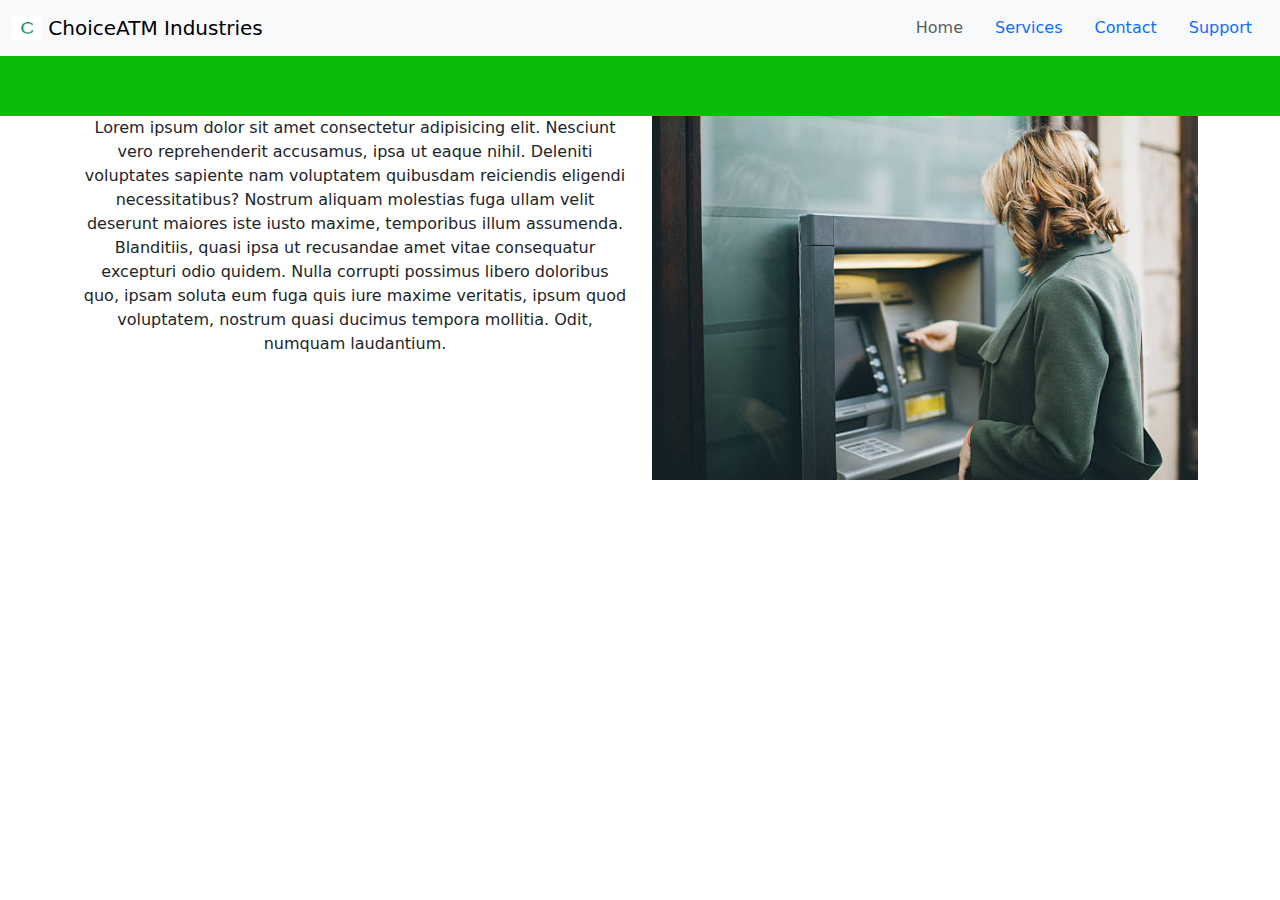
<file: index.html>
<!DOCTYPE html>
<html lang="en">
  <head>
    <!-- Meta tags for responsive design and character encoding -->
    <meta charset="UTF-8" />
    <meta name="viewport" content="width=device-width, initial-scale=1.0" />

    <!-- Page title -->
    <title>ChoiceATM Homepage</title>

    <link
      href="https://cdn.jsdelivr.net/npm/bootstrap@5.3.3/dist/css/bootstrap.min.css"
      rel="stylesheet"
      integrity="sha384-QWTKZyjpPEjISv5WaRU9OFeRpok6YctnYmDr5pNlyT2bRjXh0JMhjY6hW+ALEwIH"
      crossorigin="anonymous"
    />

    <link rel="stylesheet" href="./style/styles.css" />
  </head>

  <body>
    <header>
      <nav class="navbar bg-body-tertiary">
        <div class="container-fluid">
          <a class="navbar-brand" href="./index.html">
            <img
              src="./images/logo.png"
              alt="Logo"
              width="30"
              height="24"
              class="d-inline-block align-text-top"
            />
            ChoiceATM Industries
          </a>
          <nav class="nav justify-content-center">
            <a
              class="nav-link disabled"
              href="./index.html"
              aria-disabled="true"
              >Home</a
            >
            <a class="nav-link" href="./services.html">Services</a>
            <a class="nav-link" href="./contact.html">Contact</a>

            <a class="nav-link" href="./support.html">Support</a>
          </nav>
        </div>
      </nav>
      <div style="background-color: #09bd09; height: 60px"></div>
    </header>
    <main>
      <div class="container text-center">
        <div class="row">
          <div class="col col-6">
            Lorem ipsum dolor sit amet consectetur adipisicing elit. Nesciunt
            vero reprehenderit accusamus, ipsa ut eaque nihil. Deleniti
            voluptates sapiente nam voluptatem quibusdam reiciendis eligendi
            necessitatibus? Nostrum aliquam molestias fuga ullam velit deserunt
            maiores iste iusto maxime, temporibus illum assumenda. Blanditiis,
            quasi ipsa ut recusandae amet vitae consequatur excepturi odio
            quidem. Nulla corrupti possimus libero doloribus quo, ipsam soluta
            eum fuga quis iure maxime veritatis, ipsum quod voluptatem, nostrum
            quasi ducimus tempora mollitia. Odit, numquam laudantium.
          </div>
          <div class="col col-6">
            <img
              src="./images/atm_stock1.jpg"
              class="img-fluid"
              alt="Homepage image"
            />
          </div>
        </div>
      </div>
    </main>
    <script
      src="https://cdn.jsdelivr.net/npm/bootstrap@5.3.3/dist/js/bootstrap.bundle.min.js"
      integrity="sha384-YvpcrYf0tY3lHB60NNkmXc5s9fDVZLESaAA55NDzOxhy9GkcIdslK1eN7N6jIeHz"
      crossorigin="anonymous"
    ></script>
  </body>
</html>
</file>
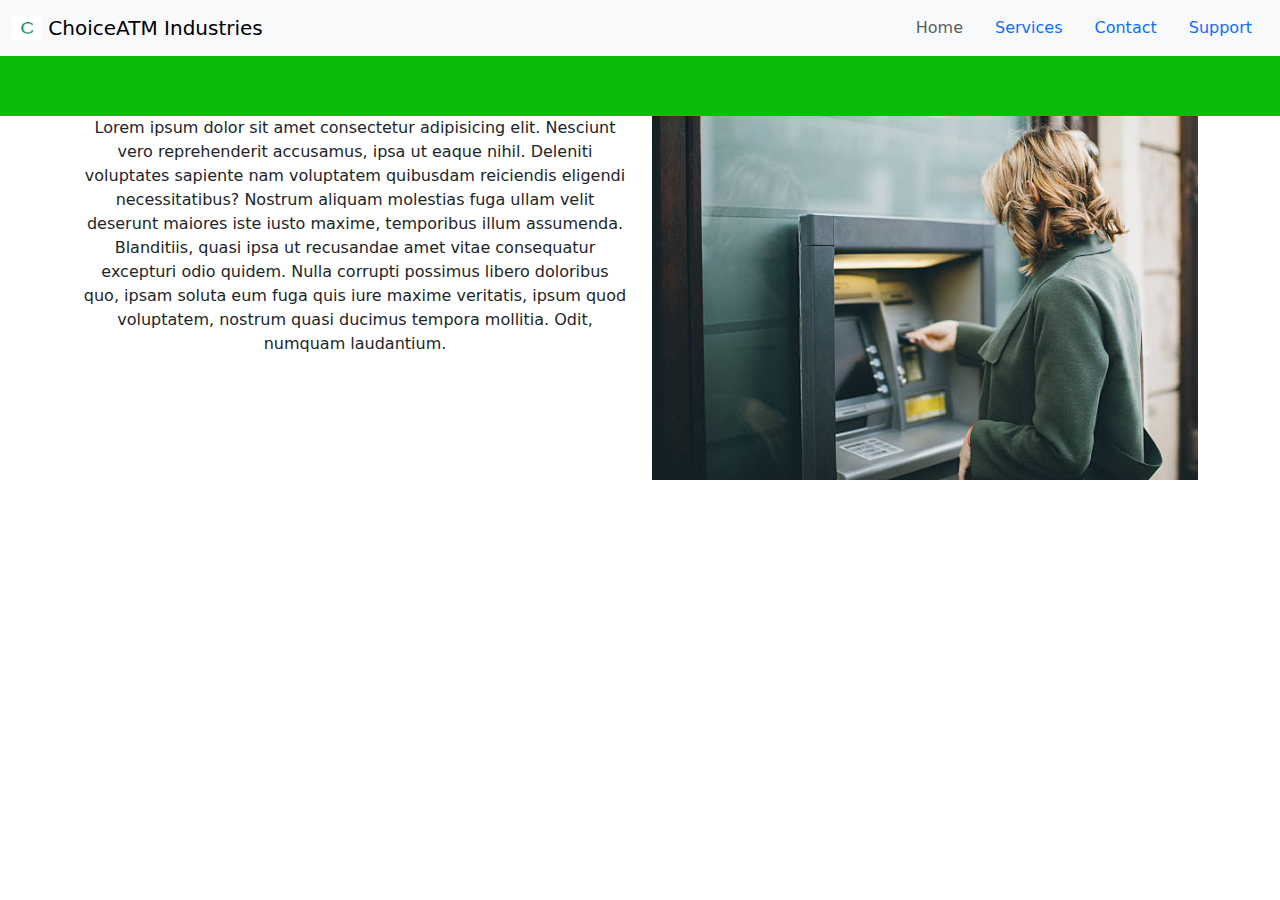
<file: pages/index.html>
<!DOCTYPE html>
<html lang="en">
  <head>
    <!-- Meta tags for responsive design and character encoding -->
    <meta charset="UTF-8" />
    <meta name="viewport" content="width=device-width, initial-scale=1.0" />

    <!-- Page title -->
    <title>ChoiceATM Homepage</title>

    <link
      href="https://cdn.jsdelivr.net/npm/bootstrap@5.3.3/dist/css/bootstrap.min.css"
      rel="stylesheet"
      integrity="sha384-QWTKZyjpPEjISv5WaRU9OFeRpok6YctnYmDr5pNlyT2bRjXh0JMhjY6hW+ALEwIH"
      crossorigin="anonymous"
    />

    <link rel="stylesheet" href="../style/styles.css" />
  </head>

  <body>
    <header>
      <nav class="navbar bg-body-tertiary">
        <div class="container-fluid">
          <a class="navbar-brand" href="./index.html">
            <img
              src="../images/logo.png"
              alt="Logo"
              width="30"
              height="24"
              class="d-inline-block align-text-top"
            />
            ChoiceATM Industries
          </a>
          <nav class="nav justify-content-center">
            <a
              class="nav-link disabled"
              href="./index.html"
              aria-disabled="true"
              >Home</a
            >
            <a class="nav-link" href="./services.html">Services</a>
            <a class="nav-link" href="./contact.html">Contact</a>

            <a class="nav-link" href="./support.html">Support</a>
          </nav>
        </div>
      </nav>
      <div style="background-color: #09bd09; height: 60px"></div>
    </header>
    <main>
      <div class="container text-center">
        <div class="row">
          <div class="col col-6">
            Lorem ipsum dolor sit amet consectetur adipisicing elit. Nesciunt
            vero reprehenderit accusamus, ipsa ut eaque nihil. Deleniti
            voluptates sapiente nam voluptatem quibusdam reiciendis eligendi
            necessitatibus? Nostrum aliquam molestias fuga ullam velit deserunt
            maiores iste iusto maxime, temporibus illum assumenda. Blanditiis,
            quasi ipsa ut recusandae amet vitae consequatur excepturi odio
            quidem. Nulla corrupti possimus libero doloribus quo, ipsam soluta
            eum fuga quis iure maxime veritatis, ipsum quod voluptatem, nostrum
            quasi ducimus tempora mollitia. Odit, numquam laudantium.
          </div>
          <div class="col col-6">
            <img
              src="../images/atm_stock1.jpg"
              class="img-fluid"
              alt="Homepage image"
            />
          </div>
        </div>
      </div>
    </main>
    <script
      src="https://cdn.jsdelivr.net/npm/bootstrap@5.3.3/dist/js/bootstrap.bundle.min.js"
      integrity="sha384-YvpcrYf0tY3lHB60NNkmXc5s9fDVZLESaAA55NDzOxhy9GkcIdslK1eN7N6jIeHz"
      crossorigin="anonymous"
    ></script>
  </body>
</html>
</file>
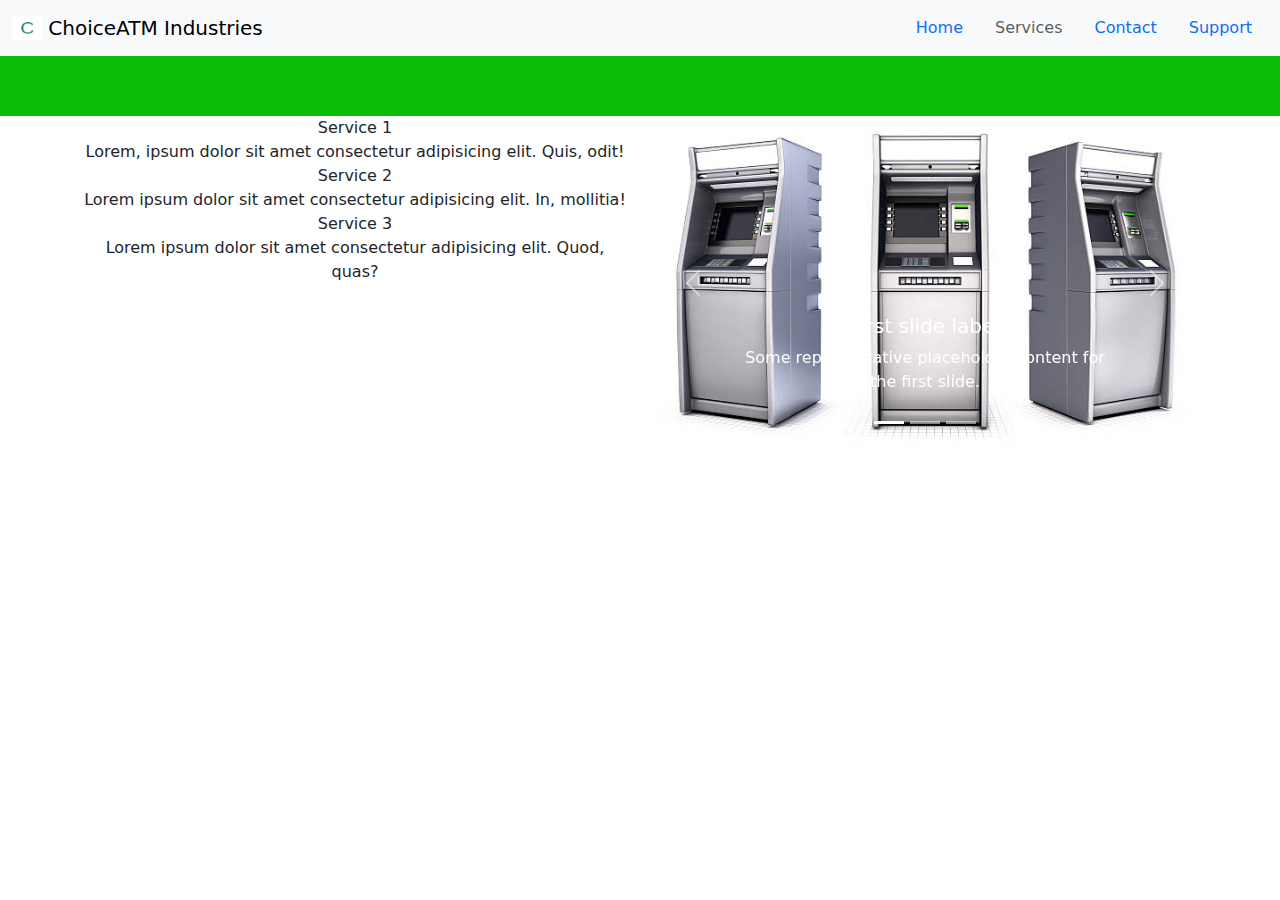
<file: services.html>
<!DOCTYPE html>
<html lang="en">
  <head>
    <!-- Meta tags for responsive design and character encoding -->
    <meta charset="UTF-8" />
    <meta name="viewport" content="width=device-width, initial-scale=1.0" />

    <!-- Page title -->
    <title>ChoiceATM Services Page</title>

    <link
      href="https://cdn.jsdelivr.net/npm/bootstrap@5.3.3/dist/css/bootstrap.min.css"
      rel="stylesheet"
      integrity="sha384-QWTKZyjpPEjISv5WaRU9OFeRpok6YctnYmDr5pNlyT2bRjXh0JMhjY6hW+ALEwIH"
      crossorigin="anonymous"
    />

    <link rel="stylesheet" href="./style/styles.css" />
  </head>

  <body>
    <header>
      <nav class="navbar bg-body-tertiary">
        <div class="container-fluid">
          <a class="navbar-brand" href="./index.html">
            <img
              src="./images/logo.png"
              alt="Logo"
              width="30"
              height="24"
              class="d-inline-block align-text-top"
            />
            ChoiceATM Industries
          </a>
          <nav
            class="nav justify-content-center  "
          >
            <a class="nav-link" href="./index.html">Home</a
            >
            <a class="nav-link disabled" href="./services.html" aria-disabled="true">Services</a>
            <a class="nav-link" href="./contact.html">Contact</a>

            <a class="nav-link" href="./support.html">Support</a>
          </nav>
          
        </div>
      </nav>
      <div style="background-color: #09bd09; height: 60px;"></div> 
    </header>
    <main>
      <div class="container text-center">
        <div class="row">
          <div class="col">
            <div>Service 1 
              <br>Lorem, ipsum dolor sit amet consectetur adipisicing elit. Quis, odit!
              <br>Service 2 
              <br>Lorem ipsum dolor sit amet consectetur adipisicing elit. In, mollitia!
              <br>Service 3 
              <br>Lorem ipsum dolor sit amet consectetur adipisicing elit. Quod, quas?
            </div>
          </div>
          <div class="col">
            <div id="carouselExampleCaptions" class="carousel slide">
              <div class="carousel-indicators">
                <button type="button" data-bs-target="#carouselExampleCaptions" data-bs-slide-to="0" class="active" aria-current="true" aria-label="Slide 1"></button>
                <button type="button" data-bs-target="#carouselExampleCaptions" data-bs-slide-to="1" aria-label="Slide 2"></button>
                <button type="button" data-bs-target="#carouselExampleCaptions" data-bs-slide-to="2" aria-label="Slide 3"></button>
              </div>
              <div class="carousel-inner">
                <div class="carousel-item active">
                  <img src="./images/carousel_1.jpg" class="d-block w-100" alt="First carousel item">
                  <div class="carousel-caption d-none d-md-block">
                    <h5>First slide label</h5>
                    <p>Some representative placeholder content for the first slide.</p>
                  </div>
                </div>
                <div class="carousel-item">
                  <img src="./images/carousel_2.jpg" class="d-block w-100" alt="Second carousel item">
                  <div class="carousel-caption d-none d-md-block">
                    <h5>Second slide label</h5>
                    <p>Some representative placeholder content for the second slide.</p>
                  </div>
                </div>
                <div class="carousel-item">
                  <img src="./images/carousel_3.jpg" class="d-block w-100" alt="Third carousel item">
                  <div class="carousel-caption d-none d-md-block">
                    <h5>Third slide label</h5>
                    <p>Some representative placeholder content for the third slide.</p>
                  </div>
                </div>
              </div>
              <button class="carousel-control-prev" type="button" data-bs-target="#carouselExampleCaptions" data-bs-slide="prev">
                <span class="carousel-control-prev-icon" aria-hidden="true"></span>
                <span class="visually-hidden">Previous</span>
              </button>
              <button class="carousel-control-next" type="button" data-bs-target="#carouselExampleCaptions" data-bs-slide="next">
                <span class="carousel-control-next-icon" aria-hidden="true"></span>
                <span class="visually-hidden">Next</span>
              </button>
            </div>
          </div>
        </div>
      </div>
    </main>
    <script
      src="https://cdn.jsdelivr.net/npm/bootstrap@5.3.3/dist/js/bootstrap.bundle.min.js"
      integrity="sha384-YvpcrYf0tY3lHB60NNkmXc5s9fDVZLESaAA55NDzOxhy9GkcIdslK1eN7N6jIeHz"
      crossorigin="anonymous"
    ></script>
  </body>
</html>
</file>
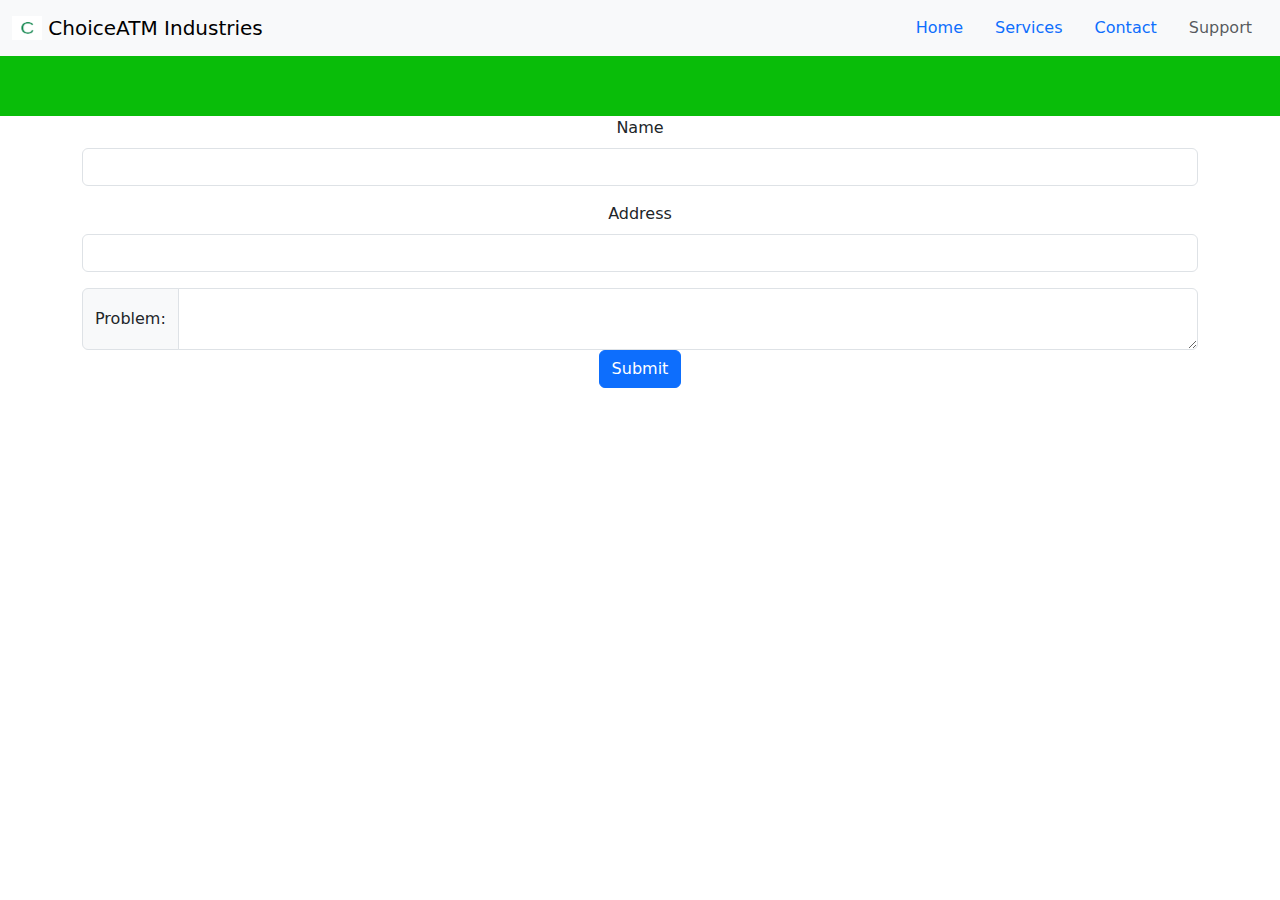
<file: support.html>
<!DOCTYPE html>
<html lang="en">
  <head>
    <!-- Meta tags for responsive design and character encoding -->
    <meta charset="UTF-8" />
    <meta name="viewport" content="width=device-width, initial-scale=1.0" />

    <!-- Page title -->
    <title>ChoiceATM Support Page</title>

    <link
      href="https://cdn.jsdelivr.net/npm/bootstrap@5.3.3/dist/css/bootstrap.min.css"
      rel="stylesheet"
      integrity="sha384-QWTKZyjpPEjISv5WaRU9OFeRpok6YctnYmDr5pNlyT2bRjXh0JMhjY6hW+ALEwIH"
      crossorigin="anonymous"
    />

    <link rel="stylesheet" href="./style/styles.css" />
  </head>

  <body>
    <header>
      <nav class="navbar bg-body-tertiary">
        <div class="container-fluid">
          <a class="navbar-brand" href="./index.html">
            <img
              src="./images/logo.png"
              alt="Logo"
              width="30"
              height="24"
              class="d-inline-block align-text-top"
            />
            ChoiceATM Industries
          </a>
          <nav class="nav justify-content-center">
            <a class="nav-link" href="./index.html">Home</a>
            <a class="nav-link" href="./services.html">Services</a>

            <a class="nav-link" href="./contact.html">Contact</a>

            <a
              class="nav-link disabled"
              href="./support.html"
              aria-disabled="true"
              >Support</a
            >
          </nav>
        </div>
      </nav>
      <div style="background-color: #09bd09; height: 60px"></div>
    </header>
    <main>
      <div class="container text-center">
        <div class="row">
          <form>
            <div class="mb-3">
              <label for="customername" class="form-label">Name</label>
              <input
                type="text"
                class="form-control"
                id="customername"
                required
              />
            </div>
            <div class="mb-3">
              <label for="customeraddress" class="form-label">Address</label>
              <input
                type="text"
                class="form-control"
                id="customeraddress"
                required
              />
            </div>
            <div class="input-group">
              <span class="input-group-text">Problem:</span>
              <textarea
                class="form-control"
                aria-label="With textarea"
              ></textarea>
            </div>
            <button type="submit" class="btn btn-primary">Submit</button>
          </form>
        </div>
      </div>
    </main>
    <script
      src="https://cdn.jsdelivr.net/npm/bootstrap@5.3.3/dist/js/bootstrap.bundle.min.js"
      integrity="sha384-YvpcrYf0tY3lHB60NNkmXc5s9fDVZLESaAA55NDzOxhy9GkcIdslK1eN7N6jIeHz"
      crossorigin="anonymous"
    ></script>
  </body>
</html>
</file>
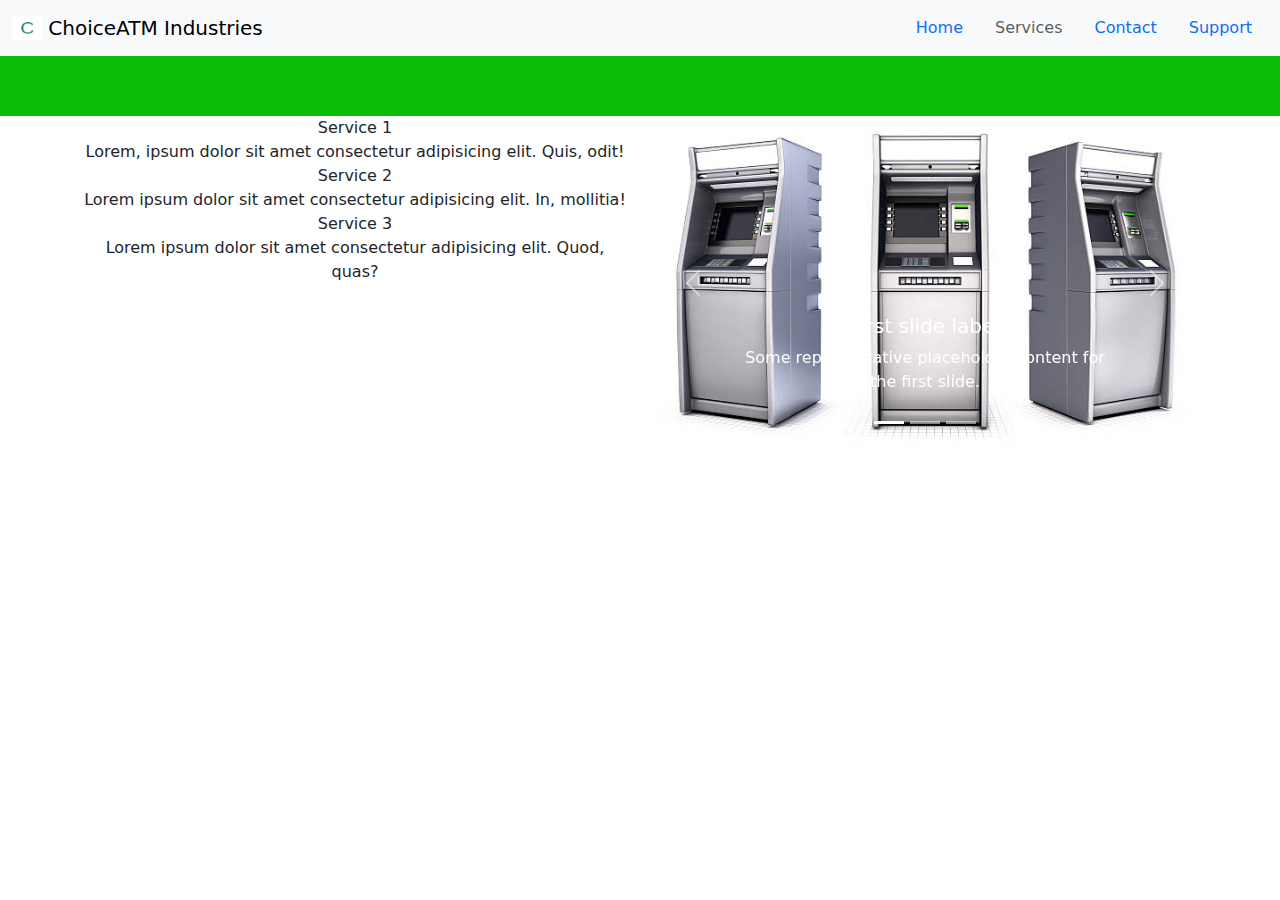
<file: pages/services.html>
<!DOCTYPE html>
<html lang="en">
  <head>
    <!-- Meta tags for responsive design and character encoding -->
    <meta charset="UTF-8" />
    <meta name="viewport" content="width=device-width, initial-scale=1.0" />

    <!-- Page title -->
    <title>ChoiceATM Services Page</title>

    <link
      href="https://cdn.jsdelivr.net/npm/bootstrap@5.3.3/dist/css/bootstrap.min.css"
      rel="stylesheet"
      integrity="sha384-QWTKZyjpPEjISv5WaRU9OFeRpok6YctnYmDr5pNlyT2bRjXh0JMhjY6hW+ALEwIH"
      crossorigin="anonymous"
    />

    <link rel="stylesheet" href="../style/styles.css" />
  </head>

  <body>
    <header>
      <nav class="navbar bg-body-tertiary">
        <div class="container-fluid">
          <a class="navbar-brand" href="./index.html">
            <img
              src="../images/logo.png"
              alt="Logo"
              width="30"
              height="24"
              class="d-inline-block align-text-top"
            />
            ChoiceATM Industries
          </a>
          <nav
            class="nav justify-content-center  "
          >
            <a class="nav-link" href="./index.html">Home</a
            >
            <a class="nav-link disabled" href="./services.html" aria-disabled="true">Services</a>
            <a class="nav-link" href="./contact.html">Contact</a>

            <a class="nav-link" href="./support.html">Support</a>
          </nav>
          
        </div>
      </nav>
      <div style="background-color: #09bd09; height: 60px;"></div> 
    </header>
    <main>
      <div class="container text-center">
        <div class="row">
          <div class="col">
            <div>Service 1 
              <br>Lorem, ipsum dolor sit amet consectetur adipisicing elit. Quis, odit!
              <br>Service 2 
              <br>Lorem ipsum dolor sit amet consectetur adipisicing elit. In, mollitia!
              <br>Service 3 
              <br>Lorem ipsum dolor sit amet consectetur adipisicing elit. Quod, quas?
            </div>
          </div>
          <div class="col">
            <div id="carouselExampleCaptions" class="carousel slide">
              <div class="carousel-indicators">
                <button type="button" data-bs-target="#carouselExampleCaptions" data-bs-slide-to="0" class="active" aria-current="true" aria-label="Slide 1"></button>
                <button type="button" data-bs-target="#carouselExampleCaptions" data-bs-slide-to="1" aria-label="Slide 2"></button>
                <button type="button" data-bs-target="#carouselExampleCaptions" data-bs-slide-to="2" aria-label="Slide 3"></button>
              </div>
              <div class="carousel-inner">
                <div class="carousel-item active">
                  <img src="../images/carousel_1.jpg" class="d-block w-100" alt="First carousel item">
                  <div class="carousel-caption d-none d-md-block">
                    <h5>First slide label</h5>
                    <p>Some representative placeholder content for the first slide.</p>
                  </div>
                </div>
                <div class="carousel-item">
                  <img src="../images/carousel_2.jpg" class="d-block w-100" alt="Second carousel item">
                  <div class="carousel-caption d-none d-md-block">
                    <h5>Second slide label</h5>
                    <p>Some representative placeholder content for the second slide.</p>
                  </div>
                </div>
                <div class="carousel-item">
                  <img src="../images/carousel_3.jpg" class="d-block w-100" alt="Third carousel item">
                  <div class="carousel-caption d-none d-md-block">
                    <h5>Third slide label</h5>
                    <p>Some representative placeholder content for the third slide.</p>
                  </div>
                </div>
              </div>
              <button class="carousel-control-prev" type="button" data-bs-target="#carouselExampleCaptions" data-bs-slide="prev">
                <span class="carousel-control-prev-icon" aria-hidden="true"></span>
                <span class="visually-hidden">Previous</span>
              </button>
              <button class="carousel-control-next" type="button" data-bs-target="#carouselExampleCaptions" data-bs-slide="next">
                <span class="carousel-control-next-icon" aria-hidden="true"></span>
                <span class="visually-hidden">Next</span>
              </button>
            </div>
          </div>
        </div>
      </div>
    </main>
    <script
      src="https://cdn.jsdelivr.net/npm/bootstrap@5.3.3/dist/js/bootstrap.bundle.min.js"
      integrity="sha384-YvpcrYf0tY3lHB60NNkmXc5s9fDVZLESaAA55NDzOxhy9GkcIdslK1eN7N6jIeHz"
      crossorigin="anonymous"
    ></script>
  </body>
</html>
</file>
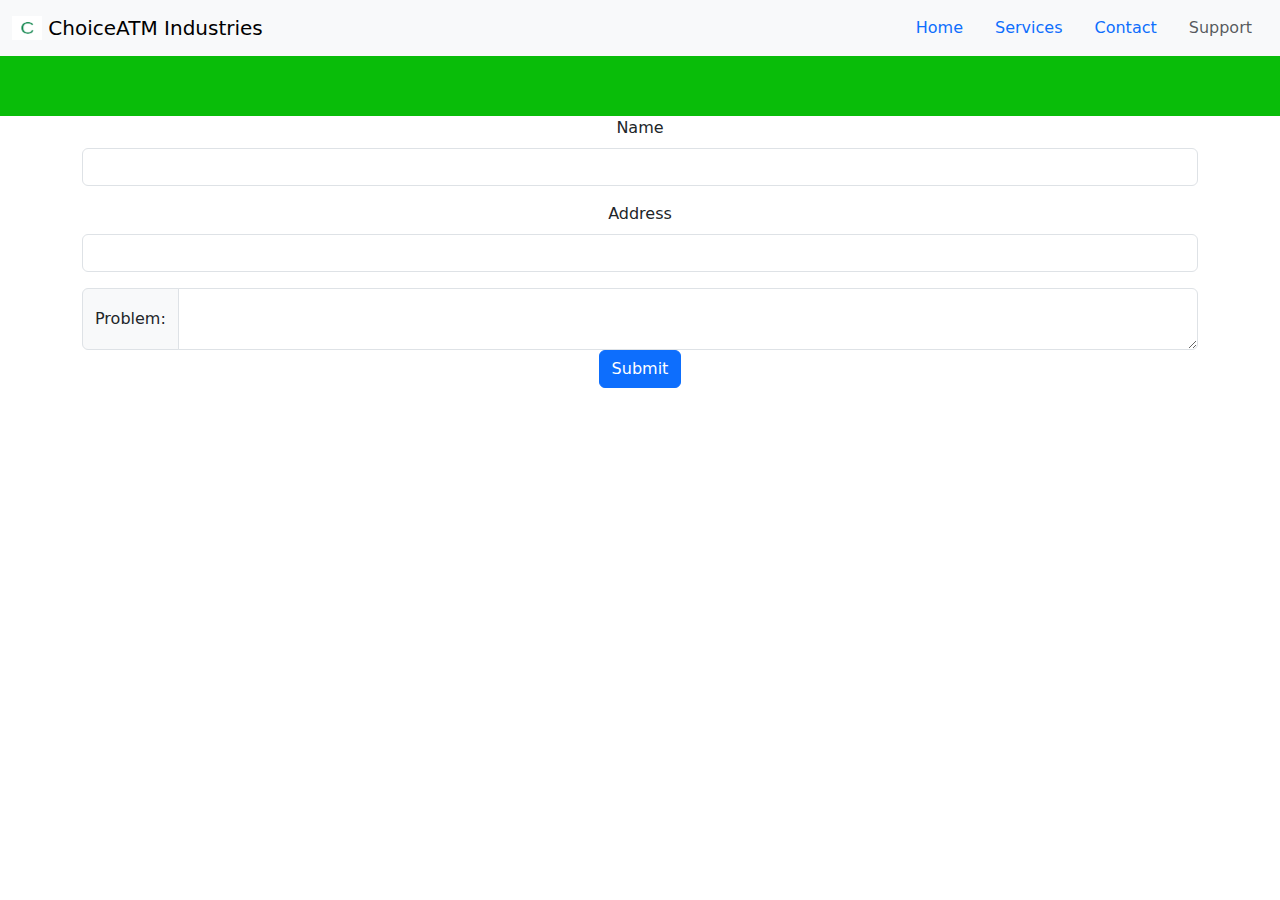
<file: pages/support.html>
<!DOCTYPE html>
<html lang="en">
  <head>
    <!-- Meta tags for responsive design and character encoding -->
    <meta charset="UTF-8" />
    <meta name="viewport" content="width=device-width, initial-scale=1.0" />

    <!-- Page title -->
    <title>ChoiceATM Support Page</title>

    <link
      href="https://cdn.jsdelivr.net/npm/bootstrap@5.3.3/dist/css/bootstrap.min.css"
      rel="stylesheet"
      integrity="sha384-QWTKZyjpPEjISv5WaRU9OFeRpok6YctnYmDr5pNlyT2bRjXh0JMhjY6hW+ALEwIH"
      crossorigin="anonymous"
    />

    <link rel="stylesheet" href="../style/styles.css" />
  </head>

  <body>
    <header>
      <nav class="navbar bg-body-tertiary">
        <div class="container-fluid">
          <a class="navbar-brand" href="./index.html">
            <img
              src="../images/logo.png"
              alt="Logo"
              width="30"
              height="24"
              class="d-inline-block align-text-top"
            />
            ChoiceATM Industries
            </a>
          <nav
            class="nav justify-content-center  "
          >
            <a class="nav-link" href="./index.html">Home</a
            >
            <a class="nav-link" href="./services.html">Services</a>
            
            <a class="nav-link" href="./contact.html">Contact</a>
            
            <a class="nav-link disabled" href="./support.html" aria-disabled="true">Support</a>
          </nav>
          
        </div>
      </nav>
      <div style="background-color: #09bd09; height: 60px;"></div> 
    </header>
    <main>
      <div class="container text-center">
        <div class="row">
          <form>
            <div class="mb-3">
              <label for="customername" class="form-label">Name</label>
              <input type="text" class="form-control" id="customername" required>
            </div>
            <div class="mb-3">
              <label for="customeraddress" class="form-label">Address</label>
              <input type="text" class="form-control" id="customeraddress" required>
            </div>
            <div class="input-group">
              <span class="input-group-text">Problem:</span>
              <textarea class="form-control" aria-label="With textarea"></textarea>
            </div>
            <button type="submit" class="btn btn-primary">Submit</button>
          </form>
        </div>
      </div>
    </main>
    <script
      src="https://cdn.jsdelivr.net/npm/bootstrap@5.3.3/dist/js/bootstrap.bundle.min.js"
      integrity="sha384-YvpcrYf0tY3lHB60NNkmXc5s9fDVZLESaAA55NDzOxhy9GkcIdslK1eN7N6jIeHz"
      crossorigin="anonymous"
    ></script>
  </body>
</html>
</file>
<file: style/styles.css>
.contact_info {
    font-size: 2rem;
}
</file>
